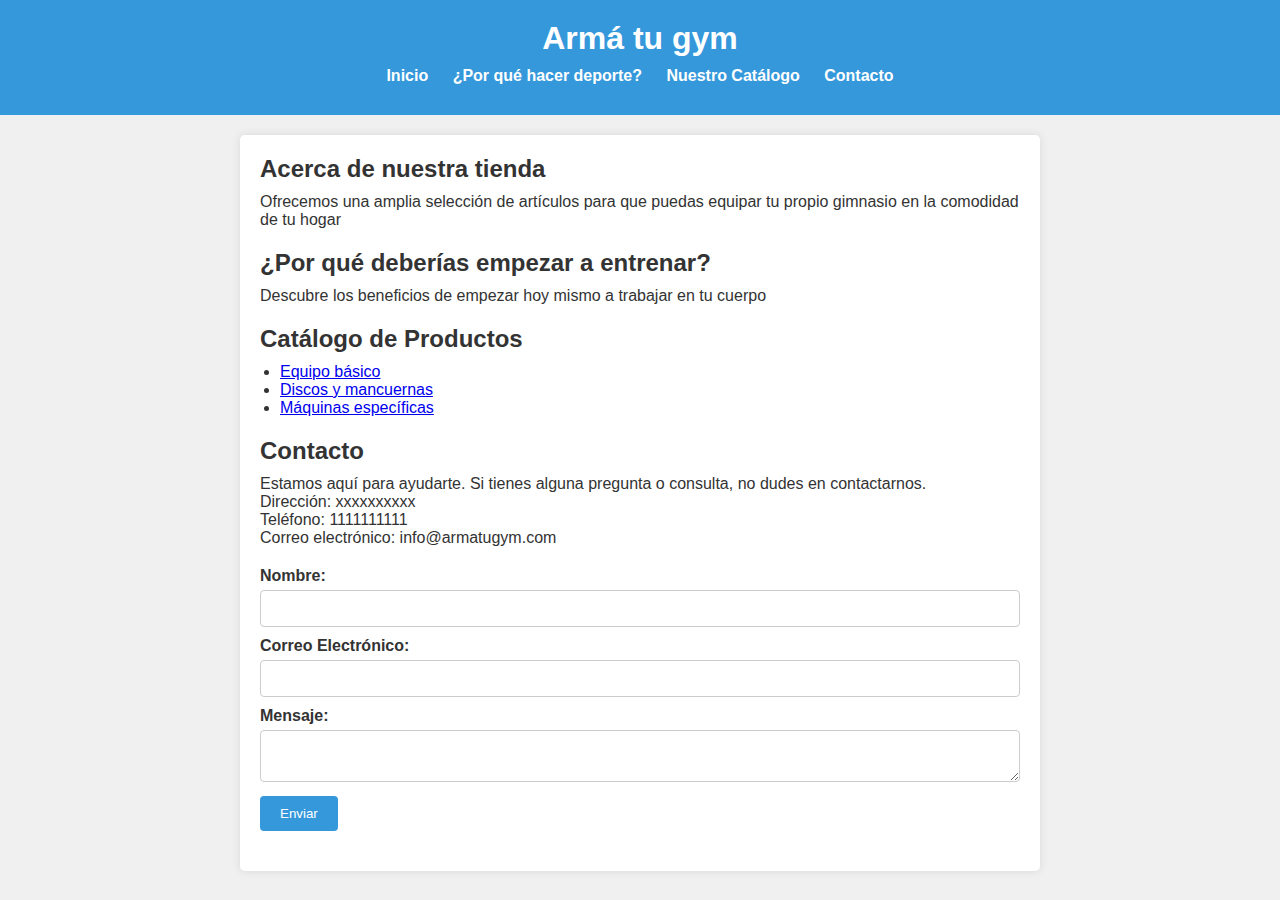
<file: index.html>
<!DOCTYPE html>
<html lang="es">

<head>
    <meta charset="UTF-8">
    <meta name="viewport" content="width=device-width, initial-scale=1.0">
    <link rel="stylesheet" href="styles.css">
    <title>Armá tu gym</title>
</head>

<body>
    <header>
        <h1>Armá tu gym</h1>
        <nav>
            <ul>
                <li><a href="index.html">Inicio</a></li>
                <li><a href="beneficios.html">¿Por qué hacer deporte?</a></li>
                <li><a href="catalogo.html">Nuestro Catálogo</a></li>
                <li><a href="contacto.html">Contacto</a></li>
            </ul>
        </nav>
    </header>



    <main>
        <section id="about">
            <h2>Acerca de nuestra tienda</h2>
            <p>Ofrecemos una amplia selección de artículos para que puedas equipar tu propio gimnasio en la comodidad de
                tu hogar</p>
        </section>

        <section id="meanings">
            <h2>¿Por qué deberías empezar a entrenar?</h2>
            <p>Descubre los beneficios de empezar hoy mismo a trabajar en tu cuerpo</p>
        </section>

        <section id="catalog">
            <h2>Catálogo de Productos</h2>
            <ul>
                <li><a href="catalogo.html">Equipo básico</a></li>
                <li><a href="catalogo.html">Discos y mancuernas</a></li>
                <li><a href="catalogo.html">Máquinas específicas</a></li>
            </ul>
        </section>

        <section id="contact">
            <h2>Contacto</h2>
            <p>Estamos aquí para ayudarte. Si tienes alguna pregunta o consulta, no dudes en contactarnos.</p>
            <address>
                Dirección: xxxxxxxxxx<br>
                Teléfono: 1111111111<br>
                Correo electrónico: info@armatugym.com
            </address>

            <form id="formulario-contacto">
                <div>
                    <label for="nombre">Nombre:</label>
                    <input type="text" id="nombre" name="nombre" required>
                </div>
                <div>
                    <label for="correo">Correo Electrónico:</label>
                    <input type="email" id="correo" name="correo" required>
                </div>
                <div>
                    <label for="mensaje">Mensaje:</label>
                    <textarea id="mensaje" name="mensaje" required></textarea>
                </div>
                <button type="submit">Enviar</button>
        </section>
        </form>
        </div>
        </aside>


</body>

</html>
</file>
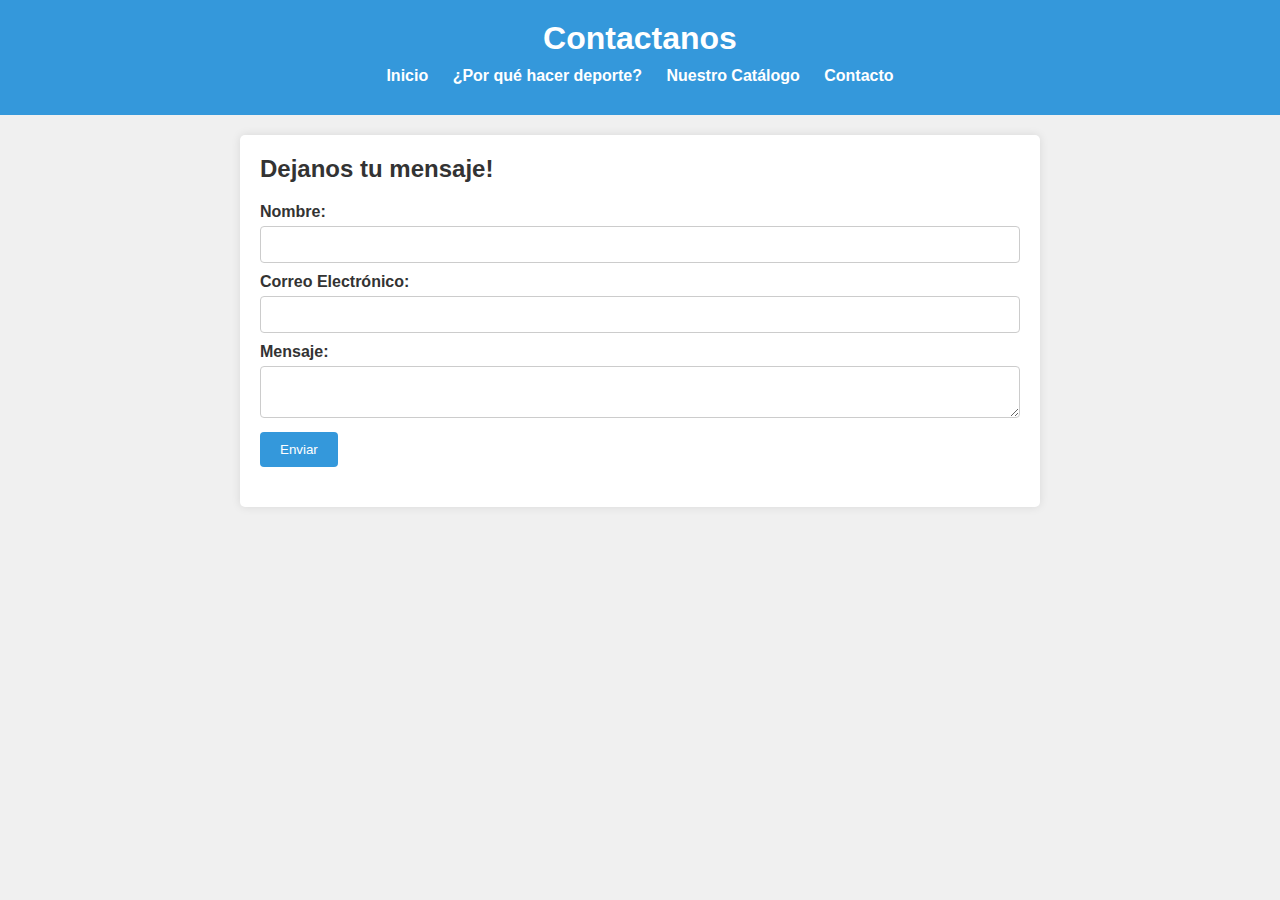
<file: contacto.html>
<!DOCTYPE html>
<html lang="es">
<head>
    <meta charset="UTF-8">
    <meta name="viewport" content="width=device-width, initial-scale=1.0">
    <link rel="stylesheet" href="styles.css">
    <title>Contacto</title>
</head>
<body>
    <header>
        <h1>Contactanos</h1>
        <nav>
            <ul>
                <li><a href="index.html">Inicio</a></li>
                <li><a href="beneficios.html">¿Por qué hacer deporte?</a></li>
                <li><a href="catalogo.html">Nuestro Catálogo</a></li>
                <li><a href="contacto.html">Contacto</a></li>
            </ul>
        </nav>
    </header>

    <main>
        <section id="contact-form">
            <h2>Dejanos tu mensaje!</h2>
            <form action="enviar.php" method="POST">
                <div>
                    <label for="nombre">Nombre:</label>
                    <input type="text" id="nombre" name="nombre" required>
                </div>
                <div>
                    <label for="correo">Correo Electrónico:</label>
                    <input type="email" id="correo" name="correo" required>
                </div>
                <div>
                    <label for="mensaje">Mensaje:</label>
                    <textarea id="mensaje" name="mensaje" required></textarea>
                </div>
                <button type="submit">Enviar</button>
            </form>
        </section>
    </main>

    
</body>
</html>
</file>
<file: styles.css>
/* Reset de estilos */
* {
    margin: 0;
    padding: 0;
    box-sizing: border-box;
}

/* Estilos generales */
body {
    font-family: Arial, sans-serif;
    background-color: #f0f0f0;
    color: #333;
}

header {
    background-color: #3498db;
    color: #fff;
    text-align: center;
    padding: 20px 0;
}

nav {
    background-color: #3498db;
}

nav ul {
    list-style-type: none;
    text-align: center;
    padding: 10px;
}

nav ul li {
    display: inline;
    margin-right: 20px;
}

nav a {
    text-decoration: none;
    color: #fff;
    font-weight: bold;
}

main {
    max-width: 800px;
    margin: 20px auto;
    padding: 20px;
    background-color: #fff;
    border-radius: 5px;
    box-shadow: 0 0 10px rgba(0, 0, 0, 0.1);
}

section {
    margin-bottom: 20px;
}

h2 {
    color: #333;
    font-size: 24px;
    margin-bottom: 10px;
}

ul {
    list-style-type: disc;
    margin-left: 20px;
}

address {
    font-style: normal;
}

form {
    margin-top: 20px;
}

label {
    display: block;
    margin-bottom: 5px;
    font-weight: bold;
}

input[type="text"],
input[type="email"],
textarea {
    width: 100%;
    padding: 10px;
    margin-bottom: 10px;
    border: 1px solid #ccc;
    border-radius: 4px;
}

button[type="submit"] {
    background-color: #3498db;
    color: #fff;
    padding: 10px 20px;
    border: none;
    border-radius: 4px;
    cursor: pointer;
}

button[type="submit"]:hover {
    background-color: #2980b9;
}

aside {
    float: right;
    width: 30%;
    margin-top: 20px;
}

/* Pie de página */
footer {
    text-align: center;
    padding: 10px 0;
    background-color: #3498db;
    color: #fff;
    clear: both;
}
</file>
